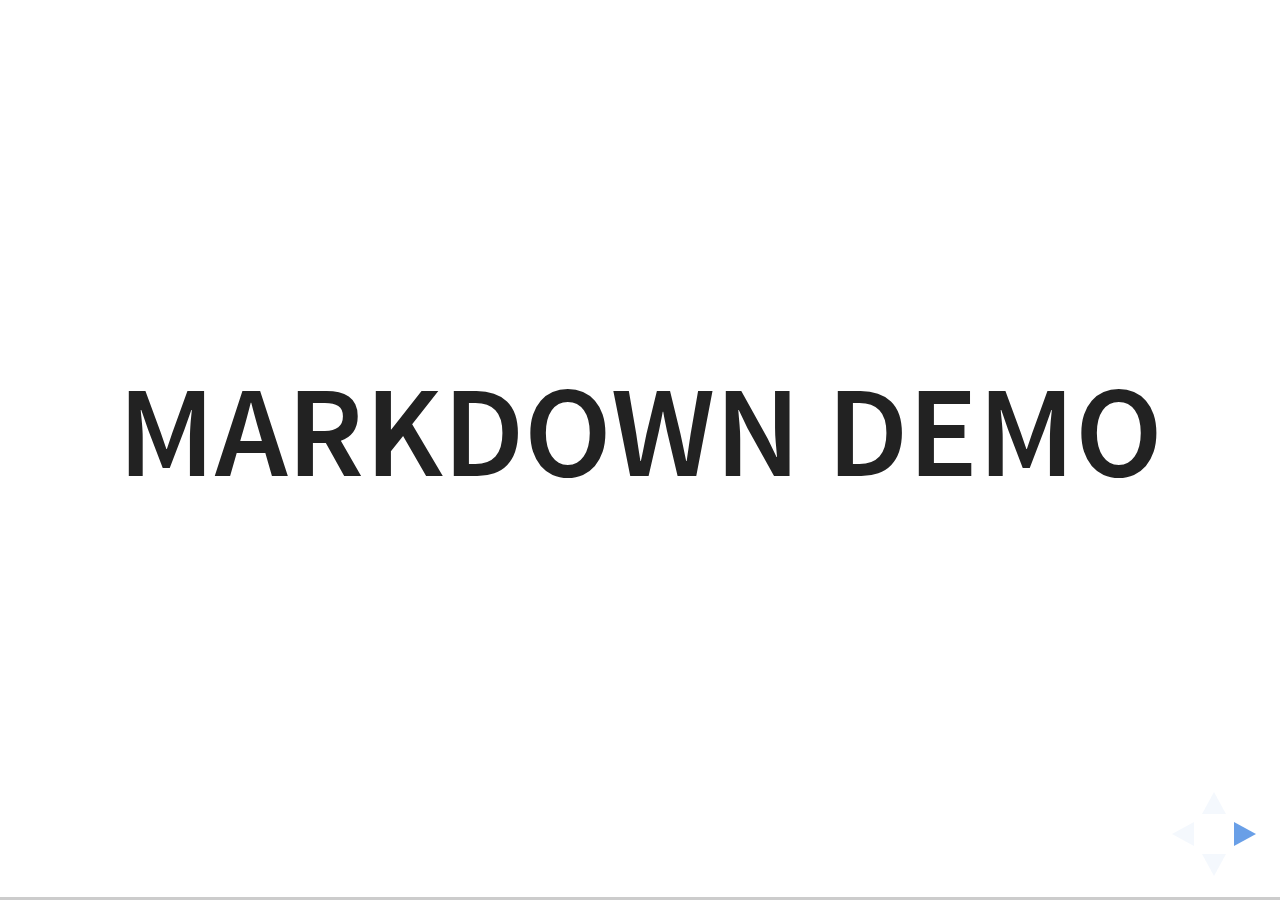
<file: slide-deck/plugin/markdown/example.html>
<!doctype html>
<html lang="en">

	<head>
		<meta charset="utf-8">

		<title>reveal.js - Markdown Demo</title>

		<link rel="stylesheet" href="../../css/reveal.css">
		<link rel="stylesheet" href="../../css/theme/white.css" id="theme">

        <link rel="stylesheet" href="../../lib/css/zenburn.css">
	</head>

	<body>

		<div class="reveal">

			<div class="slides">

                <!-- Use external markdown resource, separate slides by three newlines; vertical slides by two newlines -->
                <section data-markdown="example.md" data-separator="^\n\n\n" data-separator-vertical="^\n\n"></section>

                <!-- Slides are separated by three dashes (quick 'n dirty regular expression) -->
                <section data-markdown data-separator="---">
                    <script type="text/template">
                        ## Demo 1
                        Slide 1
                        ---
                        ## Demo 1
                        Slide 2
                        ---
                        ## Demo 1
                        Slide 3
                    </script>
                </section>

                <!-- Slides are separated by newline + three dashes + newline, vertical slides identical but two dashes -->
                <section data-markdown data-separator="^\n---\n$" data-separator-vertical="^\n--\n$">
                    <script type="text/template">
                        ## Demo 2
                        Slide 1.1

                        --

                        ## Demo 2
                        Slide 1.2

                        ---

                        ## Demo 2
                        Slide 2
                    </script>
                </section>

                <!-- No "extra" slides, since there are no separators defined (so they'll become horizontal rulers) -->
                <section data-markdown>
                    <script type="text/template">
                        A

                        ---

                        B

                        ---

                        C
                    </script>
                </section>

                <!-- Slide attributes -->
                <section data-markdown>
                    <script type="text/template">
                        <!-- .slide: data-background="#000000" -->
                        ## Slide attributes
                    </script>
                </section>

                <!-- Element attributes -->
                <section data-markdown>
                    <script type="text/template">
                        ## Element attributes
                        - Item 1 <!-- .element: class="fragment" data-fragment-index="2" -->
                        - Item 2 <!-- .element: class="fragment" data-fragment-index="1" -->
                    </script>
                </section>

                <!-- Code -->
                <section data-markdown>
                    <script type="text/template">
                        ```php
                        public function foo()
                        {
                            $foo = array(
                                'bar' => 'bar'
                            )
                        }
                        ```
                    </script>
                </section>

            </div>
		</div>

		<script src="../../lib/js/head.min.js"></script>
		<script src="../../js/reveal.js"></script>

		<script>

			Reveal.initialize({
				controls: true,
				progress: true,
				history: true,
				center: true,

				// Optional libraries used to extend on reveal.js
				dependencies: [
					{ src: '../../lib/js/classList.js', condition: function() { return !document.body.classList; } },
					{ src: 'marked.js', condition: function() { return !!document.querySelector( '[data-markdown]' ); } },
                    { src: 'markdown.js', condition: function() { return !!document.querySelector( '[data-markdown]' ); } },
                    { src: '../highlight/highlight.js', async: true, callback: function() { hljs.initHighlightingOnLoad(); } },
					{ src: '../notes/notes.js' }
				]
			});

		</script>

	</body>
</html>
</file>
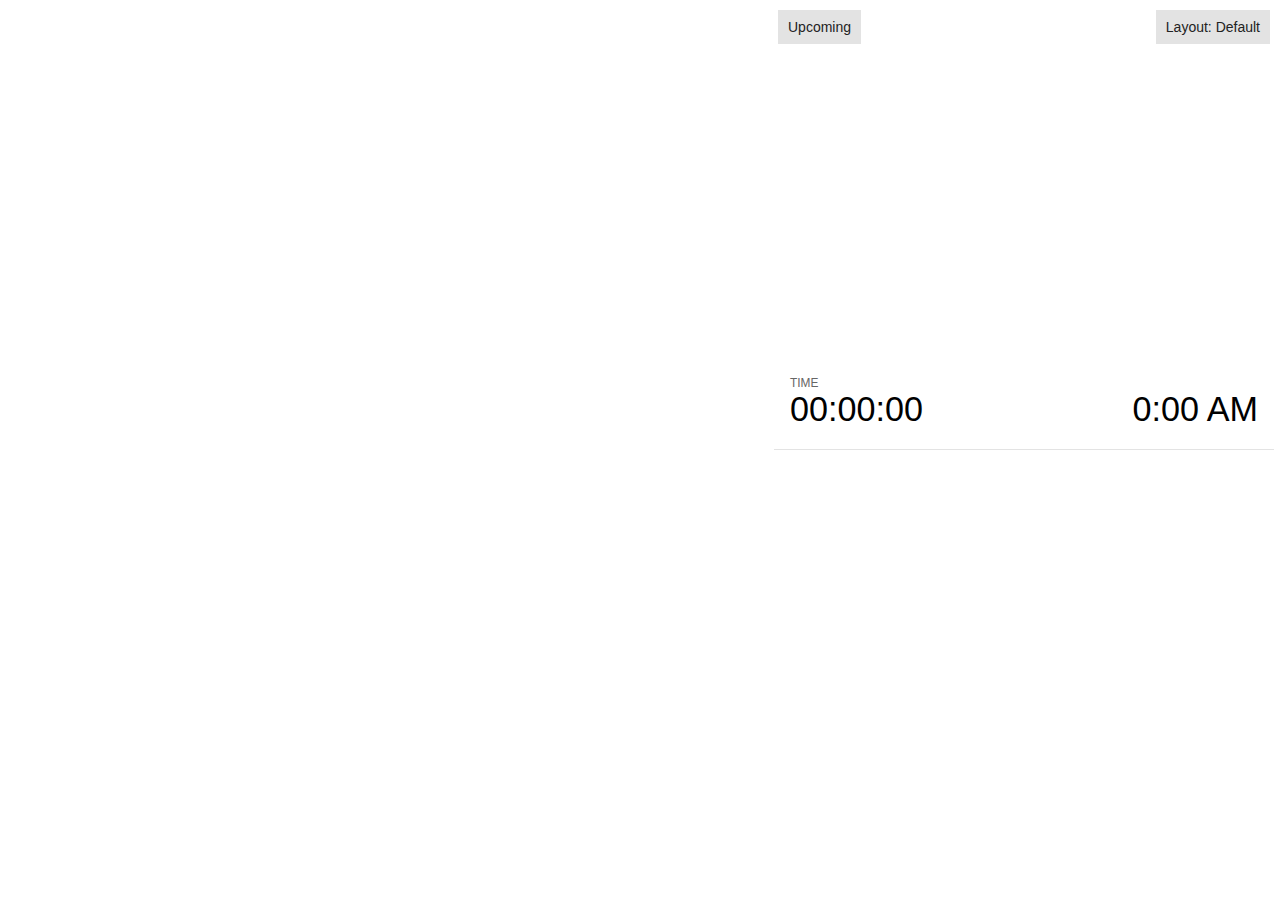
<file: slide-deck/plugin/notes/notes.html>
<!doctype html>
<html lang="en">
	<head>
		<meta charset="utf-8">

		<title>reveal.js - Slide Notes</title>

		<style>
			body {
				font-family: Helvetica;
				font-size: 18px;
			}

			#current-slide,
			#upcoming-slide,
			#speaker-controls {
				padding: 6px;
				box-sizing: border-box;
				-moz-box-sizing: border-box;
			}

			#current-slide iframe,
			#upcoming-slide iframe {
				width: 100%;
				height: 100%;
				border: 1px solid #ddd;
			}

			#current-slide .label,
			#upcoming-slide .label {
				position: absolute;
				top: 10px;
				left: 10px;
				z-index: 2;
			}

			.overlay-element {
				height: 34px;
				line-height: 34px;
				padding: 0 10px;
				text-shadow: none;
				background: rgba( 220, 220, 220, 0.8 );
				color: #222;
				font-size: 14px;
			}

			.overlay-element.interactive:hover {
				background: rgba( 220, 220, 220, 1 );
			}

			#current-slide {
				position: absolute;
				width: 60%;
				height: 100%;
				top: 0;
				left: 0;
				padding-right: 0;
			}

			#upcoming-slide {
				position: absolute;
				width: 40%;
				height: 40%;
				right: 0;
				top: 0;
			}

			/* Speaker controls */
			#speaker-controls {
				position: absolute;
				top: 40%;
				right: 0;
				width: 40%;
				height: 60%;
				overflow: auto;
				font-size: 18px;
			}

				.speaker-controls-time.hidden,
				.speaker-controls-notes.hidden {
					display: none;
				}

				.speaker-controls-time .label,
				.speaker-controls-pace .label,
				.speaker-controls-notes .label {
					text-transform: uppercase;
					font-weight: normal;
					font-size: 0.66em;
					color: #666;
					margin: 0;
				}

				.speaker-controls-time, .speaker-controls-pace {
					border-bottom: 1px solid rgba( 200, 200, 200, 0.5 );
					margin-bottom: 10px;
					padding: 10px 16px;
					padding-bottom: 20px;
					cursor: pointer;
				}

				.speaker-controls-time .reset-button {
					opacity: 0;
					float: right;
					color: #666;
					text-decoration: none;
				}
				.speaker-controls-time:hover .reset-button {
					opacity: 1;
				}

				.speaker-controls-time .timer,
				.speaker-controls-time .clock {
					width: 50%;
				}

				.speaker-controls-time .timer,
				.speaker-controls-time .clock,
				.speaker-controls-time .pacing .hours-value,
				.speaker-controls-time .pacing .minutes-value,
				.speaker-controls-time .pacing .seconds-value {
					font-size: 1.9em;
				}

				.speaker-controls-time .timer {
					float: left;
				}

				.speaker-controls-time .clock {
					float: right;
					text-align: right;
				}

				.speaker-controls-time span.mute {
					opacity: 0.3;
				}

				.speaker-controls-time .pacing-title {
					margin-top: 5px;
				}

				.speaker-controls-time .pacing.ahead {
					color: blue;
				}

				.speaker-controls-time .pacing.on-track {
					color: green;
				}

				.speaker-controls-time .pacing.behind {
					color: red;
				}

				.speaker-controls-notes {
					padding: 10px 16px;
				}

				.speaker-controls-notes .value {
					margin-top: 5px;
					line-height: 1.4;
					font-size: 1.2em;
				}

			/* Layout selector */
			#speaker-layout {
				position: absolute;
				top: 10px;
				right: 10px;
				color: #222;
				z-index: 10;
			}
				#speaker-layout select {
					position: absolute;
					width: 100%;
					height: 100%;
					top: 0;
					left: 0;
					border: 0;
					box-shadow: 0;
					cursor: pointer;
					opacity: 0;

					font-size: 1em;
					background-color: transparent;

					-moz-appearance: none;
					-webkit-appearance: none;
					-webkit-tap-highlight-color: rgba(0, 0, 0, 0);
				}

				#speaker-layout select:focus {
					outline: none;
					box-shadow: none;
				}

			.clear {
				clear: both;
			}

			/* Speaker layout: Wide */
			body[data-speaker-layout="wide"] #current-slide,
			body[data-speaker-layout="wide"] #upcoming-slide {
				width: 50%;
				height: 45%;
				padding: 6px;
			}

			body[data-speaker-layout="wide"] #current-slide {
				top: 0;
				left: 0;
			}

			body[data-speaker-layout="wide"] #upcoming-slide {
				top: 0;
				left: 50%;
			}

			body[data-speaker-layout="wide"] #speaker-controls {
				top: 45%;
				left: 0;
				width: 100%;
				height: 50%;
				font-size: 1.25em;
			}

			/* Speaker layout: Tall */
			body[data-speaker-layout="tall"] #current-slide,
			body[data-speaker-layout="tall"] #upcoming-slide {
				width: 45%;
				height: 50%;
				padding: 6px;
			}

			body[data-speaker-layout="tall"] #current-slide {
				top: 0;
				left: 0;
			}

			body[data-speaker-layout="tall"] #upcoming-slide {
				top: 50%;
				left: 0;
			}

			body[data-speaker-layout="tall"] #speaker-controls {
				padding-top: 40px;
				top: 0;
				left: 45%;
				width: 55%;
				height: 100%;
				font-size: 1.25em;
			}

			/* Speaker layout: Notes only */
			body[data-speaker-layout="notes-only"] #current-slide,
			body[data-speaker-layout="notes-only"] #upcoming-slide {
				display: none;
			}

			body[data-speaker-layout="notes-only"] #speaker-controls {
				padding-top: 40px;
				top: 0;
				left: 0;
				width: 100%;
				height: 100%;
				font-size: 1.25em;
			}

			@media screen and (max-width: 1080px) {
				body[data-speaker-layout="default"] #speaker-controls {
					font-size: 16px;
				}
			}

			@media screen and (max-width: 900px) {
				body[data-speaker-layout="default"] #speaker-controls {
					font-size: 14px;
				}
			}

			@media screen and (max-width: 800px) {
				body[data-speaker-layout="default"] #speaker-controls {
					font-size: 12px;
				}
			}

		</style>
	</head>

	<body>

		<div id="current-slide"></div>
		<div id="upcoming-slide"><span class="overlay-element label">Upcoming</span></div>
		<div id="speaker-controls">
			<div class="speaker-controls-time">
				<h4 class="label">Time <span class="reset-button">Click to Reset</span></h4>
				<div class="clock">
					<span class="clock-value">0:00 AM</span>
				</div>
				<div class="timer">
					<span class="hours-value">00</span><span class="minutes-value">:00</span><span class="seconds-value">:00</span>
				</div>
				<div class="clear"></div>

				<h4 class="label pacing-title" style="display: none">Pacing – Time to finish current slide</h4>
				<div class="pacing" style="display: none">
					<span class="hours-value">00</span><span class="minutes-value">:00</span><span class="seconds-value">:00</span>
				</div>
			</div>

			<div class="speaker-controls-notes hidden">
				<h4 class="label">Notes</h4>
				<div class="value"></div>
			</div>
		</div>
		<div id="speaker-layout" class="overlay-element interactive">
			<span class="speaker-layout-label"></span>
			<select class="speaker-layout-dropdown"></select>
		</div>

		<script src="../../plugin/markdown/marked.js"></script>
		<script>

			(function() {

				var notes,
					notesValue,
					currentState,
					currentSlide,
					upcomingSlide,
					layoutLabel,
					layoutDropdown,
					connected = false;

				var SPEAKER_LAYOUTS = {
					'default': 'Default',
					'wide': 'Wide',
					'tall': 'Tall',
					'notes-only': 'Notes only'
				};

				setupLayout();

				window.addEventListener( 'message', function( event ) {

					var data = JSON.parse( event.data );

					// The overview mode is only useful to the reveal.js instance
					// where navigation occurs so we don't sync it
					if( data.state ) delete data.state.overview;

					// Messages sent by the notes plugin inside of the main window
					if( data && data.namespace === 'reveal-notes' ) {
						if( data.type === 'connect' ) {
							handleConnectMessage( data );
						}
						else if( data.type === 'state' ) {
							handleStateMessage( data );
						}
					}
					// Messages sent by the reveal.js inside of the current slide preview
					else if( data && data.namespace === 'reveal' ) {
						if( /ready/.test( data.eventName ) ) {
							// Send a message back to notify that the handshake is complete
							window.opener.postMessage( JSON.stringify({ namespace: 'reveal-notes', type: 'connected'} ), '*' );
						}
						else if( /slidechanged|fragmentshown|fragmenthidden|paused|resumed/.test( data.eventName ) && currentState !== JSON.stringify( data.state ) ) {

							window.opener.postMessage( JSON.stringify({ method: 'setState', args: [ data.state ]} ), '*' );

						}
					}

				} );

				/**
				 * Called when the main window is trying to establish a
				 * connection.
				 */
				function handleConnectMessage( data ) {

					if( connected === false ) {
						connected = true;

						setupIframes( data );
						setupKeyboard();
						setupNotes();
						setupTimer();
					}

				}

				/**
				 * Called when the main window sends an updated state.
				 */
				function handleStateMessage( data ) {

					// Store the most recently set state to avoid circular loops
					// applying the same state
					currentState = JSON.stringify( data.state );

					// No need for updating the notes in case of fragment changes
					if ( data.notes ) {
						notes.classList.remove( 'hidden' );
						notesValue.style.whiteSpace = data.whitespace;
						if( data.markdown ) {
							notesValue.innerHTML = marked( data.notes );
						}
						else {
							notesValue.innerHTML = data.notes;
						}
					}
					else {
						notes.classList.add( 'hidden' );
					}

					// Update the note slides
					currentSlide.contentWindow.postMessage( JSON.stringify({ method: 'setState', args: [ data.state ] }), '*' );
					upcomingSlide.contentWindow.postMessage( JSON.stringify({ method: 'setState', args: [ data.state ] }), '*' );
					upcomingSlide.contentWindow.postMessage( JSON.stringify({ method: 'next' }), '*' );

				}

				// Limit to max one state update per X ms
				handleStateMessage = debounce( handleStateMessage, 200 );

				/**
				 * Forward keyboard events to the current slide window.
				 * This enables keyboard events to work even if focus
				 * isn't set on the current slide iframe.
				 */
				function setupKeyboard() {

					document.addEventListener( 'keydown', function( event ) {
						currentSlide.contentWindow.postMessage( JSON.stringify({ method: 'triggerKey', args: [ event.keyCode ] }), '*' );
					} );

				}

				/**
				 * Creates the preview iframes.
				 */
				function setupIframes( data ) {

					var params = [
						'receiver',
						'progress=false',
						'history=false',
						'transition=none',
						'autoSlide=0',
						'backgroundTransition=none'
					].join( '&' );

					var urlSeparator = /\?/.test(data.url) ? '&' : '?';
					var hash = '#/' + data.state.indexh + '/' + data.state.indexv;
					var currentURL = data.url + urlSeparator + params + '&postMessageEvents=true' + hash;
					var upcomingURL = data.url + urlSeparator + params + '&controls=false' + hash;

					currentSlide = document.createElement( 'iframe' );
					currentSlide.setAttribute( 'width', 1280 );
					currentSlide.setAttribute( 'height', 1024 );
					currentSlide.setAttribute( 'src', currentURL );
					document.querySelector( '#current-slide' ).appendChild( currentSlide );

					upcomingSlide = document.createElement( 'iframe' );
					upcomingSlide.setAttribute( 'width', 640 );
					upcomingSlide.setAttribute( 'height', 512 );
					upcomingSlide.setAttribute( 'src', upcomingURL );
					document.querySelector( '#upcoming-slide' ).appendChild( upcomingSlide );

				}

				/**
				 * Setup the notes UI.
				 */
				function setupNotes() {

					notes = document.querySelector( '.speaker-controls-notes' );
					notesValue = document.querySelector( '.speaker-controls-notes .value' );

				}

				function getTimings() {

					var slides = Reveal.getSlides();
					var defaultTiming = Reveal.getConfig().defaultTiming;
					if (defaultTiming == null) {
						return null;
					}
					var timings = [];
					for ( var i in slides ) {
						var slide = slides[i];
						var timing = defaultTiming;
						if( slide.hasAttribute( 'data-timing' )) {
							var t = slide.getAttribute( 'data-timing' );
							timing = parseInt(t);
							if( isNaN(timing) ) {
								console.warn("Could not parse timing '" + t + "' of slide " + i + "; using default of " + defaultTiming);
								timing = defaultTiming;
							}
						}
						timings.push(timing);
					}
					return timings;

				}

				/**
				 * Return the number of seconds allocated for presenting
				 * all slides up to and including this one.
				 */
				function getTimeAllocated(timings) {

					var slides = Reveal.getSlides();
					var allocated = 0;
					var currentSlide = Reveal.getSlidePastCount();
					for (var i in slides.slice(0, currentSlide + 1)) {
						allocated += timings[i];
					}
					return allocated;

				}

				/**
				 * Create the timer and clock and start updating them
				 * at an interval.
				 */
				function setupTimer() {

					var start = new Date(),
					timeEl = document.querySelector( '.speaker-controls-time' ),
					clockEl = timeEl.querySelector( '.clock-value' ),
					hoursEl = timeEl.querySelector( '.hours-value' ),
					minutesEl = timeEl.querySelector( '.minutes-value' ),
					secondsEl = timeEl.querySelector( '.seconds-value' ),
					pacingTitleEl = timeEl.querySelector( '.pacing-title' ),
					pacingEl = timeEl.querySelector( '.pacing' ),
					pacingHoursEl = pacingEl.querySelector( '.hours-value' ),
					pacingMinutesEl = pacingEl.querySelector( '.minutes-value' ),
					pacingSecondsEl = pacingEl.querySelector( '.seconds-value' );

					var timings = getTimings();
					if (timings !== null) {
						pacingTitleEl.style.removeProperty('display');
						pacingEl.style.removeProperty('display');
					}

					function _displayTime( hrEl, minEl, secEl, time) {

						var sign = Math.sign(time) == -1 ? "-" : "";
						time = Math.abs(Math.round(time / 1000));
						var seconds = time % 60;
						var minutes = Math.floor( time / 60 ) % 60 ;
						var hours = Math.floor( time / ( 60 * 60 )) ;
						hrEl.innerHTML = sign + zeroPadInteger( hours );
						if (hours == 0) {
							hrEl.classList.add( 'mute' );
						}
						else {
							hrEl.classList.remove( 'mute' );
						}
						minEl.innerHTML = ':' + zeroPadInteger( minutes );
						if (hours == 0 && minutes == 0) {
							minEl.classList.add( 'mute' );
						}
						else {
							minEl.classList.remove( 'mute' );
						}
						secEl.innerHTML = ':' + zeroPadInteger( seconds );
					}

					function _updateTimer() {

						var diff, hours, minutes, seconds,
						now = new Date();

						diff = now.getTime() - start.getTime();

						clockEl.innerHTML = now.toLocaleTimeString( 'en-US', { hour12: true, hour: '2-digit', minute:'2-digit' } );
						_displayTime( hoursEl, minutesEl, secondsEl, diff );
						if (timings !== null) {
							_updatePacing(diff);
						}

					}

					function _updatePacing(diff) {

						var slideEndTiming = getTimeAllocated(timings) * 1000;
						var currentSlide = Reveal.getSlidePastCount();
						var currentSlideTiming = timings[currentSlide] * 1000;
						var timeLeftCurrentSlide = slideEndTiming - diff;
						if (timeLeftCurrentSlide < 0) {
							pacingEl.className = 'pacing behind';
						}
						else if (timeLeftCurrentSlide < currentSlideTiming) {
							pacingEl.className = 'pacing on-track';
						}
						else {
							pacingEl.className = 'pacing ahead';
						}
						_displayTime( pacingHoursEl, pacingMinutesEl, pacingSecondsEl, timeLeftCurrentSlide );

					}

					// Update once directly
					_updateTimer();

					// Then update every second
					setInterval( _updateTimer, 1000 );

					function _resetTimer() {

						if (timings == null) {
							start = new Date();
						}
						else {
							// Reset timer to beginning of current slide
							var slideEndTiming = getTimeAllocated(timings) * 1000;
							var currentSlide = Reveal.getSlidePastCount();
							var currentSlideTiming = timings[currentSlide] * 1000;
							var previousSlidesTiming = slideEndTiming - currentSlideTiming;
							var now = new Date();
							start = new Date(now.getTime() - previousSlidesTiming);
						}
						_updateTimer();

					}

					timeEl.addEventListener( 'click', function() {
						_resetTimer();
						return false;
					} );

				}

				/**
				 * Sets up the speaker view layout and layout selector.
				 */
				function setupLayout() {

					layoutDropdown = document.querySelector( '.speaker-layout-dropdown' );
					layoutLabel = document.querySelector( '.speaker-layout-label' );

					// Render the list of available layouts
					for( var id in SPEAKER_LAYOUTS ) {
						var option = document.createElement( 'option' );
						option.setAttribute( 'value', id );
						option.textContent = SPEAKER_LAYOUTS[ id ];
						layoutDropdown.appendChild( option );
					}

					// Monitor the dropdown for changes
					layoutDropdown.addEventListener( 'change', function( event ) {

						setLayout( layoutDropdown.value );

					}, false );

					// Restore any currently persisted layout
					setLayout( getLayout() );

				}

				/**
				 * Sets a new speaker view layout. The layout is persisted
				 * in local storage.
				 */
				function setLayout( value ) {

					var title = SPEAKER_LAYOUTS[ value ];

					layoutLabel.innerHTML = 'Layout' + ( title ? ( ': ' + title ) : '' );
					layoutDropdown.value = value;

					document.body.setAttribute( 'data-speaker-layout', value );

					// Persist locally
					if( window.localStorage ) {
						window.localStorage.setItem( 'reveal-speaker-layout', value );
					}

				}

				/**
				 * Returns the ID of the most recently set speaker layout
				 * or our default layout if none has been set.
				 */
				function getLayout() {

					if( window.localStorage ) {
						var layout = window.localStorage.getItem( 'reveal-speaker-layout' );
						if( layout ) {
							return layout;
						}
					}

					// Default to the first record in the layouts hash
					for( var id in SPEAKER_LAYOUTS ) {
						return id;
					}

				}

				function zeroPadInteger( num ) {

					var str = '00' + parseInt( num );
					return str.substring( str.length - 2 );

				}

				/**
				 * Limits the frequency at which a function can be called.
				 */
				function debounce( fn, ms ) {

					var lastTime = 0,
						timeout;

					return function() {

						var args = arguments;
						var context = this;

						clearTimeout( timeout );

						var timeSinceLastCall = Date.now() - lastTime;
						if( timeSinceLastCall > ms ) {
							fn.apply( context, args );
							lastTime = Date.now();
						}
						else {
							timeout = setTimeout( function() {
								fn.apply( context, args );
								lastTime = Date.now();
							}, ms - timeSinceLastCall );
						}

					}

				}

			})();

		</script>
	</body>
</html>
</file>
<file: slide-deck/css/theme/white.css>
/**
 * White theme for reveal.js. This is the opposite of the 'black' theme.
 *
 * By Hakim El Hattab, http://hakim.se
 */
@import url(../../lib/font/source-sans-pro/source-sans-pro.css);
section.has-dark-background, section.has-dark-background h1, section.has-dark-background h2, section.has-dark-background h3, section.has-dark-background h4, section.has-dark-background h5, section.has-dark-background h6 {
  color: #fff; }

/*********************************************
 * GLOBAL STYLES
 *********************************************/
body {
  background: #fff;
  background-color: #fff; }

.reveal {
  font-family: "Source Sans Pro", Helvetica, sans-serif;
  font-size: 42px;
  font-weight: normal;
  color: #222; }

::selection {
  color: #fff;
  background: #98bdef;
  text-shadow: none; }

::-moz-selection {
  color: #fff;
  background: #98bdef;
  text-shadow: none; }

.reveal .slides > section,
.reveal .slides > section > section {
  line-height: 1.3;
  font-weight: inherit; }

/*********************************************
 * HEADERS
 *********************************************/
.reveal h1,
.reveal h2,
.reveal h3,
.reveal h4,
.reveal h5,
.reveal h6 {
  margin: 0 0 20px 0;
  color: #222;
  font-family: "Source Sans Pro", Helvetica, sans-serif;
  font-weight: 600;
  line-height: 1.2;
  letter-spacing: normal;
  text-transform: uppercase;
  text-shadow: none;
  word-wrap: break-word; }

.reveal h1 {
  font-size: 2.5em; }

.reveal h2 {
  font-size: 1.6em; }

.reveal h3 {
  font-size: 1.3em; }

.reveal h4 {
  font-size: 1em; }

.reveal h1 {
  text-shadow: none; }

/*********************************************
 * OTHER
 *********************************************/
.reveal p {
  margin: 20px 0;
  line-height: 1.3; }

/* Ensure certain elements are never larger than the slide itself */
.reveal img,
.reveal video,
.reveal iframe {
  max-width: 95%;
  max-height: 95%; }

.reveal strong,
.reveal b {
  font-weight: bold; }

.reveal em {
  font-style: italic; }

.reveal ol,
.reveal dl,
.reveal ul {
  display: inline-block;
  text-align: left;
  margin: 0 0 0 1em; }

.reveal ol {
  list-style-type: decimal; }

.reveal ul {
  list-style-type: disc; }

.reveal ul ul {
  list-style-type: square; }

.reveal ul ul ul {
  list-style-type: circle; }

.reveal ul ul,
.reveal ul ol,
.reveal ol ol,
.reveal ol ul {
  display: block;
  margin-left: 40px; }

.reveal dt {
  font-weight: bold; }

.reveal dd {
  margin-left: 40px; }

.reveal q,
.reveal blockquote {
  quotes: none; }

.reveal blockquote {
  display: block;
  position: relative;
  width: 70%;
  margin: 20px auto;
  padding: 5px;
  font-style: italic;
  background: rgba(255, 255, 255, 0.05);
  box-shadow: 0px 0px 2px rgba(0, 0, 0, 0.2); }

.reveal blockquote p:first-child,
.reveal blockquote p:last-child {
  display: inline-block; }

.reveal q {
  font-style: italic; }

.reveal pre {
  display: block;
  position: relative;
  width: 90%;
  margin: 20px auto;
  text-align: left;
  font-size: 0.55em;
  font-family: monospace;
  line-height: 1.2em;
  word-wrap: break-word;
  box-shadow: 0px 0px 6px rgba(0, 0, 0, 0.3); }

.reveal code {
  font-family: monospace; }

.reveal pre code {
  display: block;
  padding: 5px;
  overflow: auto;
  max-height: 400px;
  word-wrap: normal; }

.reveal table {
  margin: auto;
  border-collapse: collapse;
  border-spacing: 0; }

.reveal table th {
  font-weight: bold; }

.reveal table th,
.reveal table td {
  text-align: left;
  padding: 0.2em 0.5em 0.2em 0.5em;
  border-bottom: 1px solid; }

.reveal table th[align="center"],
.reveal table td[align="center"] {
  text-align: center; }

.reveal table th[align="right"],
.reveal table td[align="right"] {
  text-align: right; }

.reveal table tbody tr:last-child th,
.reveal table tbody tr:last-child td {
  border-bottom: none; }

.reveal sup {
  vertical-align: super; }

.reveal sub {
  vertical-align: sub; }

.reveal small {
  display: inline-block;
  font-size: 0.6em;
  line-height: 1.2em;
  vertical-align: top; }

.reveal small * {
  vertical-align: top; }

/*********************************************
 * LINKS
 *********************************************/
.reveal a {
  color: #2a76dd;
  text-decoration: none;
  -webkit-transition: color .15s ease;
  -moz-transition: color .15s ease;
  transition: color .15s ease; }

.reveal a:hover {
  color: #6ca0e8;
  text-shadow: none;
  border: none; }

.reveal .roll span:after {
  color: #fff;
  background: #1a53a1; }

/*********************************************
 * IMAGES
 *********************************************/
.reveal section img {
  margin: 15px 0px;
  background: rgba(255, 255, 255, 0.12);
  border: 4px solid #222;
  box-shadow: 0 0 10px rgba(0, 0, 0, 0.15); }

.reveal section img.plain {
  border: 0;
  box-shadow: none; }

.reveal a img {
  -webkit-transition: all .15s linear;
  -moz-transition: all .15s linear;
  transition: all .15s linear; }

.reveal a:hover img {
  background: rgba(255, 255, 255, 0.2);
  border-color: #2a76dd;
  box-shadow: 0 0 20px rgba(0, 0, 0, 0.55); }

/*********************************************
 * NAVIGATION CONTROLS
 *********************************************/
.reveal .controls .navigate-left,
.reveal .controls .navigate-left.enabled {
  border-right-color: #2a76dd; }

.reveal .controls .navigate-right,
.reveal .controls .navigate-right.enabled {
  border-left-color: #2a76dd; }

.reveal .controls .navigate-up,
.reveal .controls .navigate-up.enabled {
  border-bottom-color: #2a76dd; }

.reveal .controls .navigate-down,
.reveal .controls .navigate-down.enabled {
  border-top-color: #2a76dd; }

.reveal .controls .navigate-left.enabled:hover {
  border-right-color: #6ca0e8; }

.reveal .controls .navigate-right.enabled:hover {
  border-left-color: #6ca0e8; }

.reveal .controls .navigate-up.enabled:hover {
  border-bottom-color: #6ca0e8; }

.reveal .controls .navigate-down.enabled:hover {
  border-top-color: #6ca0e8; }

/*********************************************
 * PROGRESS BAR
 *********************************************/
.reveal .progress {
  background: rgba(0, 0, 0, 0.2); }

.reveal .progress span {
  background: #2a76dd;
  -webkit-transition: width 800ms cubic-bezier(0.26, 0.86, 0.44, 0.985);
  -moz-transition: width 800ms cubic-bezier(0.26, 0.86, 0.44, 0.985);
  transition: width 800ms cubic-bezier(0.26, 0.86, 0.44, 0.985); }
</file>
<file: slide-deck/lib/css/zenburn.css>
/*

Zenburn style from voldmar.ru (c) Vladimir Epifanov <voldmar@voldmar.ru>
based on dark.css by Ivan Sagalaev

*/

.hljs {
  display: block;
  overflow-x: auto;
  padding: 0.5em;
  background: #3f3f3f;
  color: #dcdcdc;
}

.hljs-keyword,
.hljs-selector-tag,
.hljs-tag {
  color: #e3ceab;
}

.hljs-template-tag {
  color: #dcdcdc;
}

.hljs-number {
  color: #8cd0d3;
}

.hljs-variable,
.hljs-template-variable,
.hljs-attribute {
  color: #efdcbc;
}

.hljs-literal {
  color: #efefaf;
}

.hljs-subst {
  color: #8f8f8f;
}

.hljs-title,
.hljs-name,
.hljs-selector-id,
.hljs-selector-class,
.hljs-section,
.hljs-type {
  color: #efef8f;
}

.hljs-symbol,
.hljs-bullet,
.hljs-link {
  color: #dca3a3;
}

.hljs-deletion,
.hljs-string,
.hljs-built_in,
.hljs-builtin-name {
  color: #cc9393;
}

.hljs-addition,
.hljs-comment,
.hljs-quote,
.hljs-meta {
  color: #7f9f7f;
}


.hljs-emphasis {
  font-style: italic;
}

.hljs-strong {
  font-weight: bold;
}
</file>
